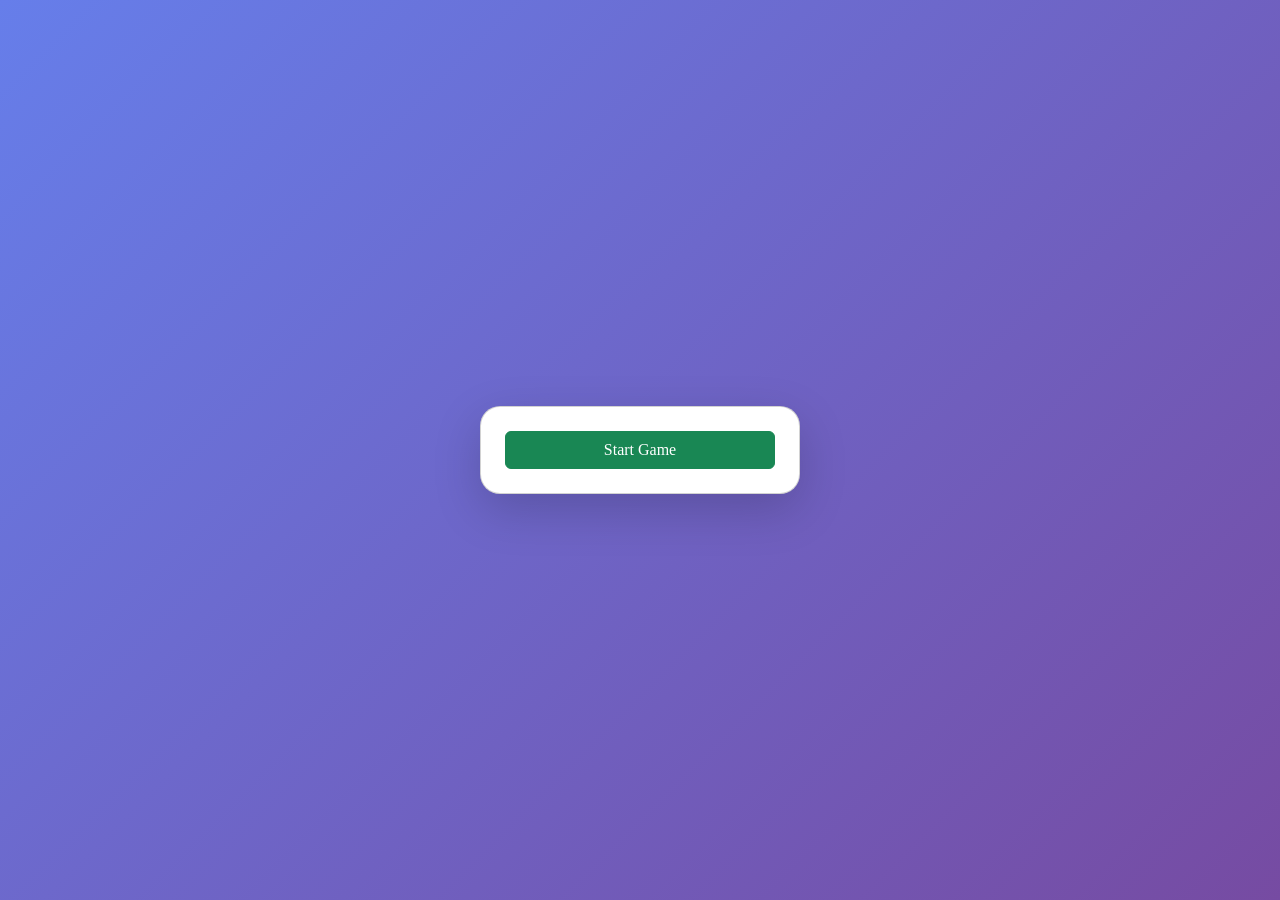
<file: index.html>
<!DOCTYPE html>
<html>
<head>
<meta charset="UTF-8">
<meta name="viewport" content="width=device-width, initial-scale=1.0">
<title>🎮 Smart Memory Challenge</title>

<link href="https://cdn.jsdelivr.net/npm/bootstrap@5.3.0/dist/css/bootstrap.min.css" rel="stylesheet">
<link rel="stylesheet" href="style.css">
</head>

<body>

<!-- LOGIN -->
<div id="loginPage" class="center">
    <div class="card login-card shadow-lg text-center p-4">
         <button onclick="login()" class="btn btn-success w-100">Start Game</button>
    </div>
</div>

<!-- GAME -->
<div id="gamePage" class="container text-center mt-3" style="display:none;">
    <h1 class="title">🧠 MEMORY CHALLENGE</h1>
    <h4 id="timer" class="badge bg-danger fs-4">⏱ 90</h4>

    <div id="board" class="board"></div>
</div>

<!-- RESULT -->
<div id="resultPage" class="center" style="display:none;">
    <div class="card result-card text-center p-5 shadow-lg">
        <h1 id="resultMsg"></h1>
        <p id="thought"></p>
        <button onclick="startGame()" class="btn btn-primary mt-3">Play Again</button>
    </div>
</div>

<script src="script.js"></script>
</body>
</html>
</file>
<file: style.css>
body{
    background: linear-gradient(135deg,#667eea,#764ba2);
    color:white;
    font-family: 'Segoe UI';
}

.center{
    display:flex;
    justify-content:center;
    align-items:center;
    height:100vh;
}

/* LOGIN */
.login-card{
    width:320px;
    border-radius:20px;
}


/* TITLE */
.title{
    font-size:40px;
    font-weight:bold;
    margin-bottom:15px;
}

/* GAME BOARD */
.board{
    width:400px;
    margin:auto;
    display:grid;
    grid-template-columns:repeat(4,1fr);
    gap:12px;
}

/* CARD */
.card-box{
    height:90px;
    border-radius:15px;
    background:linear-gradient(45deg,#ff6ec4,#7873f5);
    cursor:pointer;
    transition:0.3s;
}

.card-box:hover{
    transform:scale(1.05);
}

.card-box img{
    width:100%;
    height:100%;
    display:none;
    border-radius:15px;
}

.show img{
    display:block;
}

/* RESULT */
.result-card{
    border-radius:25px;
}

#resultMsg{
    font-size:60px;
    font-weight:bold;
}

#thought{
    font-size:18px;
    margin-top:10px;
}
/* MOBILE RESPONSIVE */

@media(max-width:768px){

    .title{
        font-size:28px;
    }

    #timer{
        font-size:18px !important;
    }

    .board{
        width:100%;
        grid-template-columns:repeat(3,1fr);
        gap:10px;
        padding:10px;
    }

    .card-box{
        height:80px;
    }

    #resultMsg{
        font-size:35px;
    }

    #thought{
        font-size:14px;
    }

    .login-card{
        width:90%;
    }
}

/* center fix */
.board{
    max-width:400px;
}
</file>
